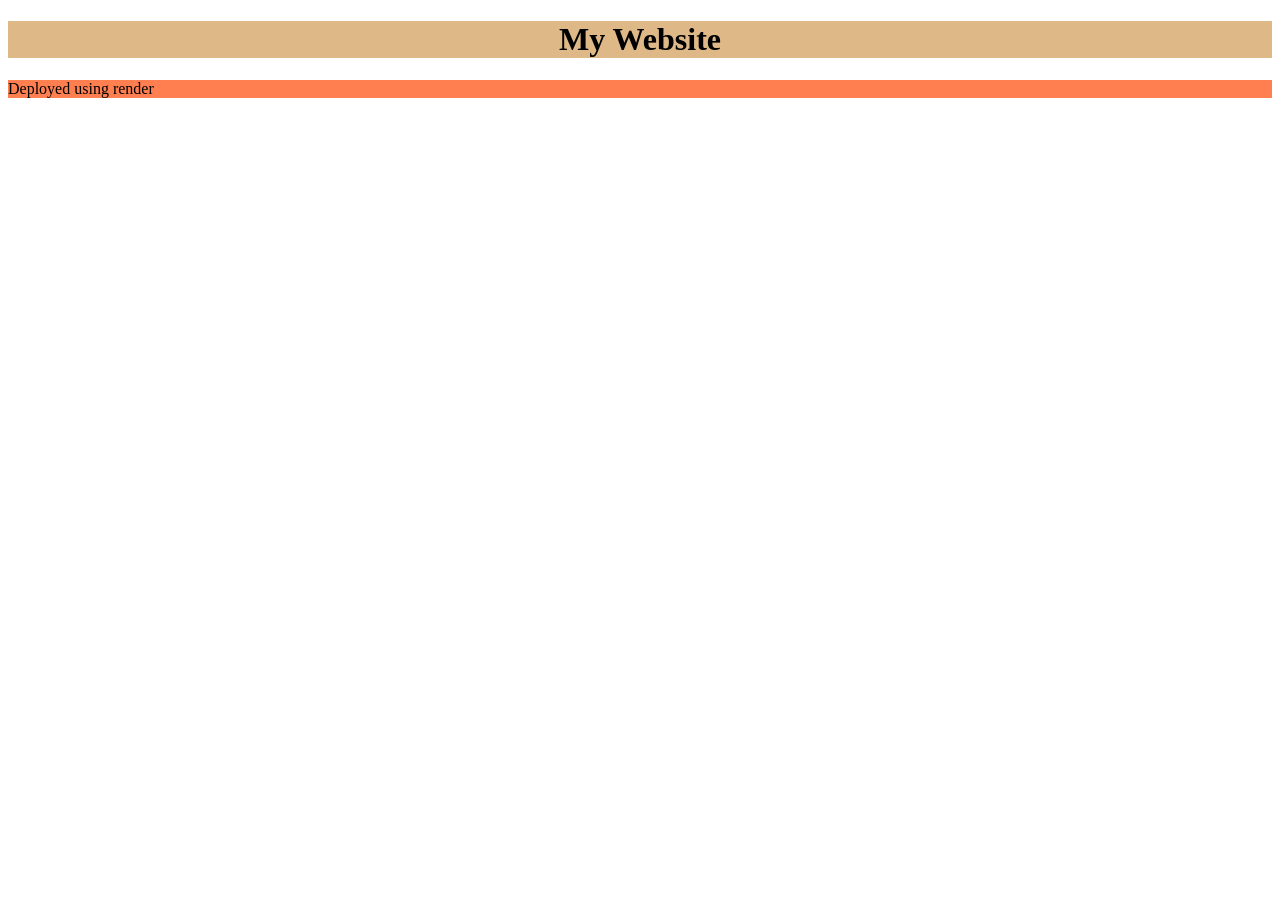
<file: index.html>
<!DOCTYPE html>
<html lang="en">
<head>
    <meta charset="UTF-8">
    <meta name="viewport" content="width=device-width, initial-scale=1.0">
    <title>DevOps Expt1</title>
    <link rel="stylesheet" href="styles.css">
</head>
<body>

    <h1>My Website</h1>
    <p>Deployed using render</p>
    
    
</body>
</html>
</file>
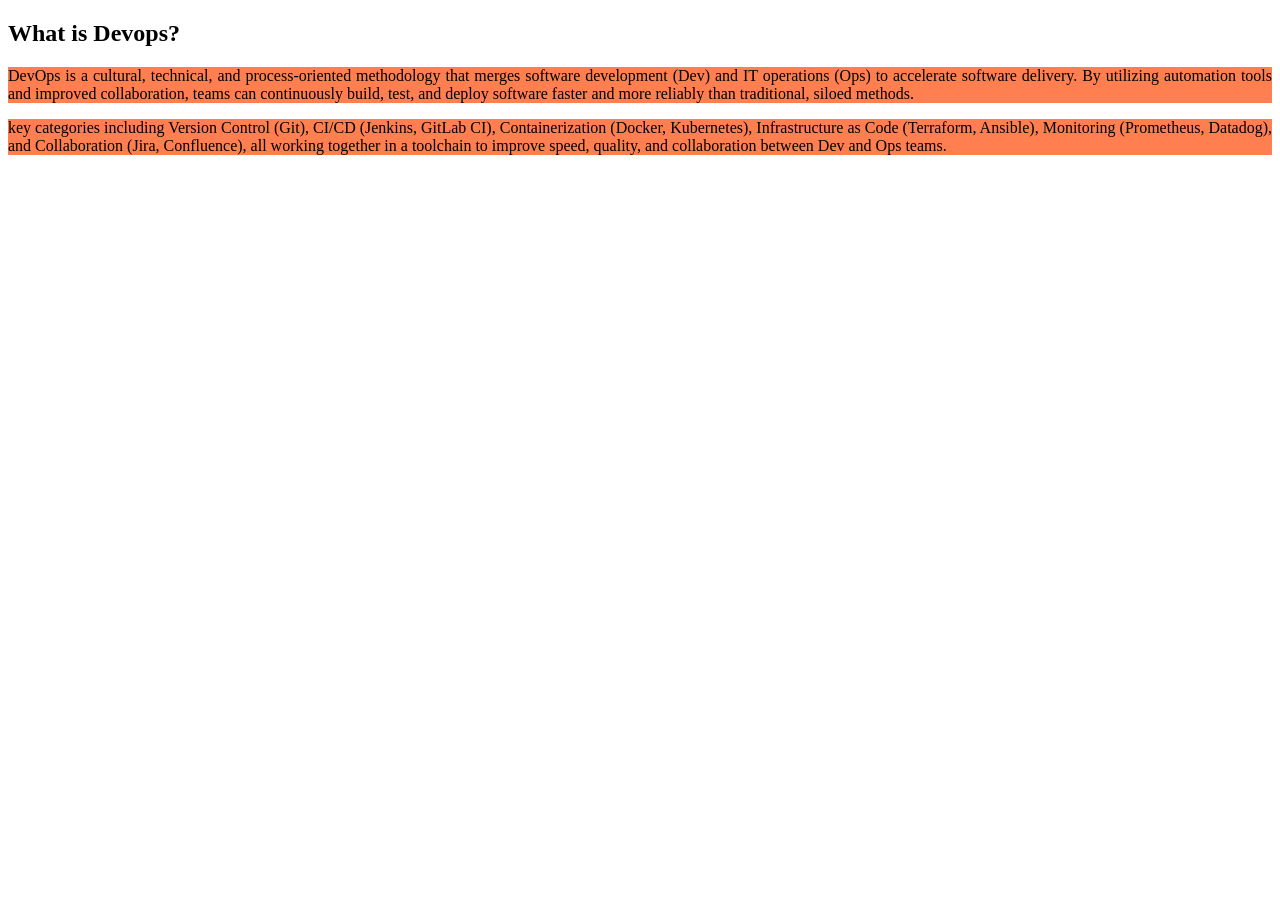
<file: about.html>
<!DOCTYPE html>
<html lang="en">
<head>
    <meta charset="UTF-8">
    <meta name="viewport" content="width=device-width, initial-scale=1.0">
    <title>About</title>
    <link rel="stylesheet" href="styles.css">
</head>
<body>
    <h2>What is Devops?</h2>
    <p>DevOps is a cultural, technical, and process-oriented methodology that merges software development (Dev) and IT operations (Ops) to accelerate software delivery. By utilizing automation tools and improved collaboration, teams can continuously build, test, and deploy software faster and more reliably than traditional, siloed methods. </p>
    <p> key categories including Version Control (Git), CI/CD (Jenkins, GitLab CI), Containerization (Docker, Kubernetes), Infrastructure as Code (Terraform, Ansible), Monitoring (Prometheus, Datadog), and Collaboration (Jira, Confluence), all working together in a toolchain to improve speed, quality, and collaboration between Dev and Ops teams.</p></p>
    
</body>
</html>
</file>
<file: styles.css>
h1 {
    background-color: burlywood;
    text-align: center;
    color: black;
}

p {
    background-color: coral;
    text-align: justify;
}
</file>
